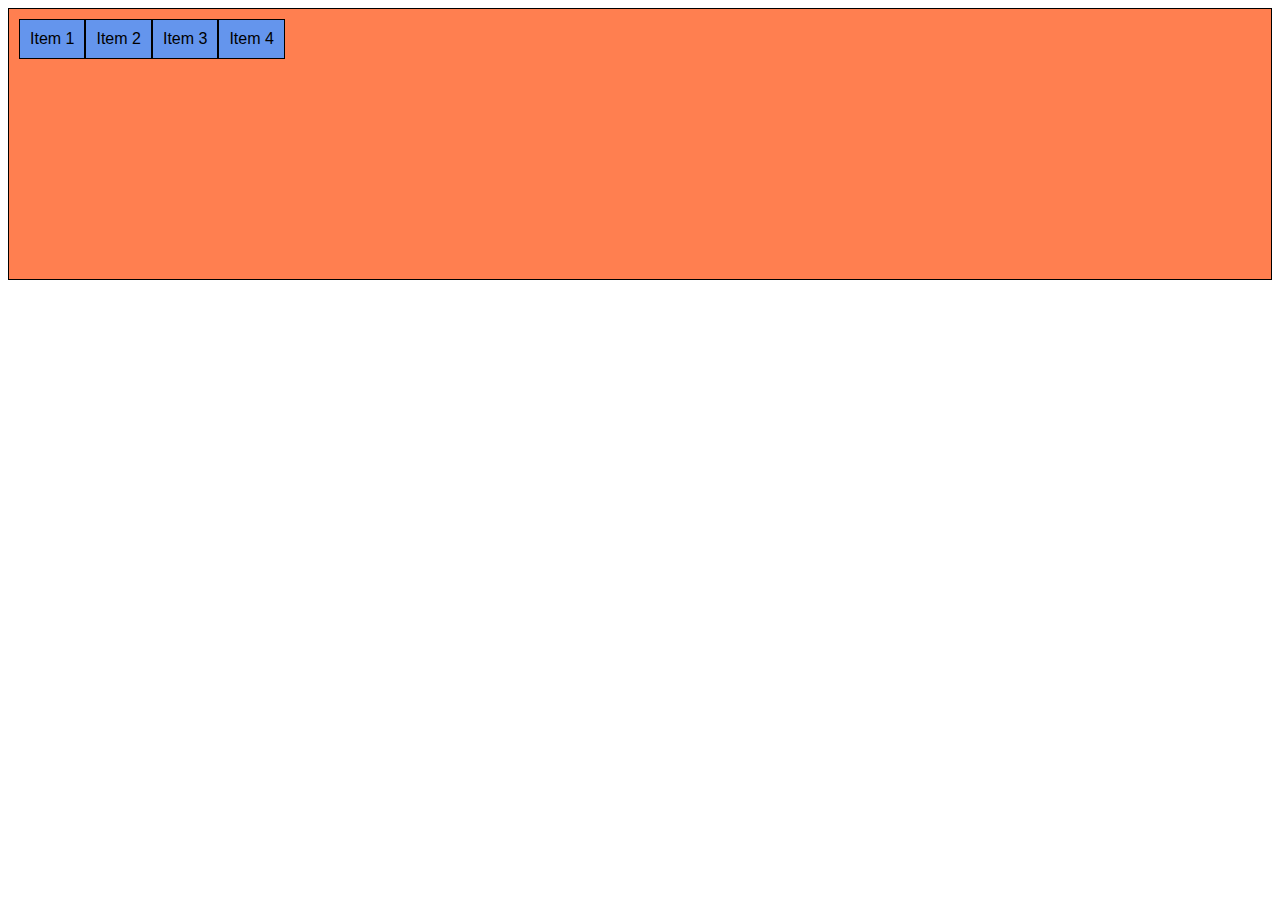
<file: src/trial.html>
<!DOCTYPE html>
<html lang="en">
<head>
    <title>Flexbox-practice</title>
    <style>
        #container{
            border: 1px solid black;
            background: coral;
            font-family: sans-serif;
            display: flex;
            padding: 10px;
            flex-direction: row;
            flex-wrap: wrap;
            height: 250px;
            /* justify-content:flex-start ; */
            align-items: baseline;
        }    

        .item{
            background-color: cornflowerblue;
            padding: 10px;
            border: 1px solid black;
        }
    </style>
</head>
<body>
    <div id="container">
    <div id="item-1" class="item">Item 1</div>
    <div id="item-2" class="item">Item 2</div>
    <div id="item-3" class="item">Item 3</div>
    <div id="item-4" class="item">Item 4</div>
</div>
</body>
</html>
</file>
